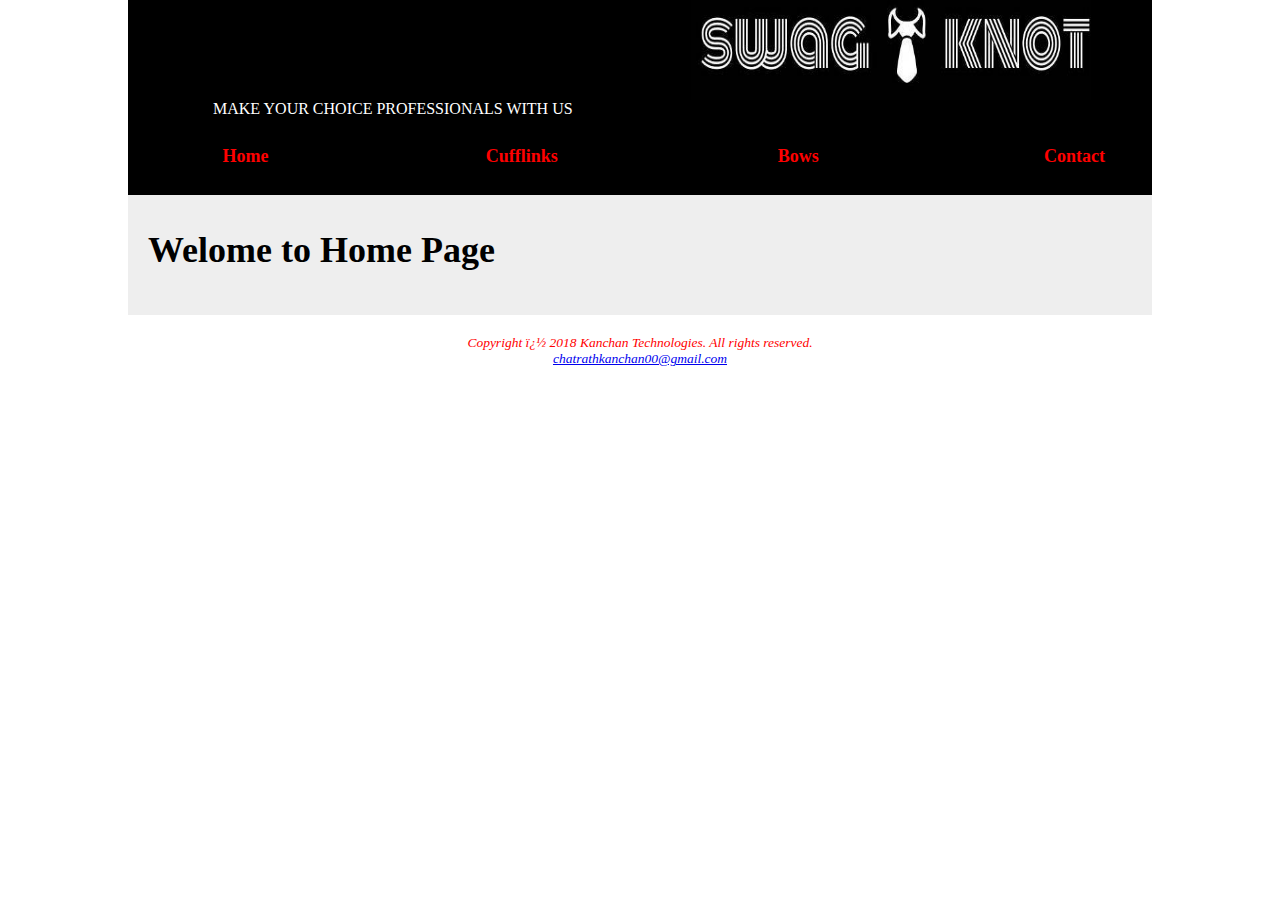
<file: index.html>
<head>
    <title>SwagkNot</title>
    <meta charset "utf-8">
    <link rel="stylesheet" href="swag.css">
    <link rel="stylesheet" href=cufflinks.html>
    <meta name="viewport" content="width=device-width, initial-scale=1.0">
</head>

<body>
    <div class="wrapper">
        <header>
            <img src="dt.jpg" alt="logo" height="100px" width="400px">
            <h1>MAKE YOUR CHOICE PROFESSIONALS WITH US</h1>
        </header>
        <nav id="nav">
            <ul>
                <li><a href="index.html">Home</a></li>
                <li><a href="Cufflinks.html">Cufflinks</a></li>
                <li><a href="bows.html">Bows</a></li>
                <li> <a href="contact.html">Contact</a></li>
            </ul>
        </nav>
        <main>

            <h1> Welome to Home Page</h1>
        </main>
    </div>
    <footer>
        Copyright � 2018 Kanchan Technologies. All rights reserved.<br>
        <a href="Mailto:kanchan">chatrathkanchan00@gmail.com</a>
    </footer>
    </div>
</body>

</html>
</file>
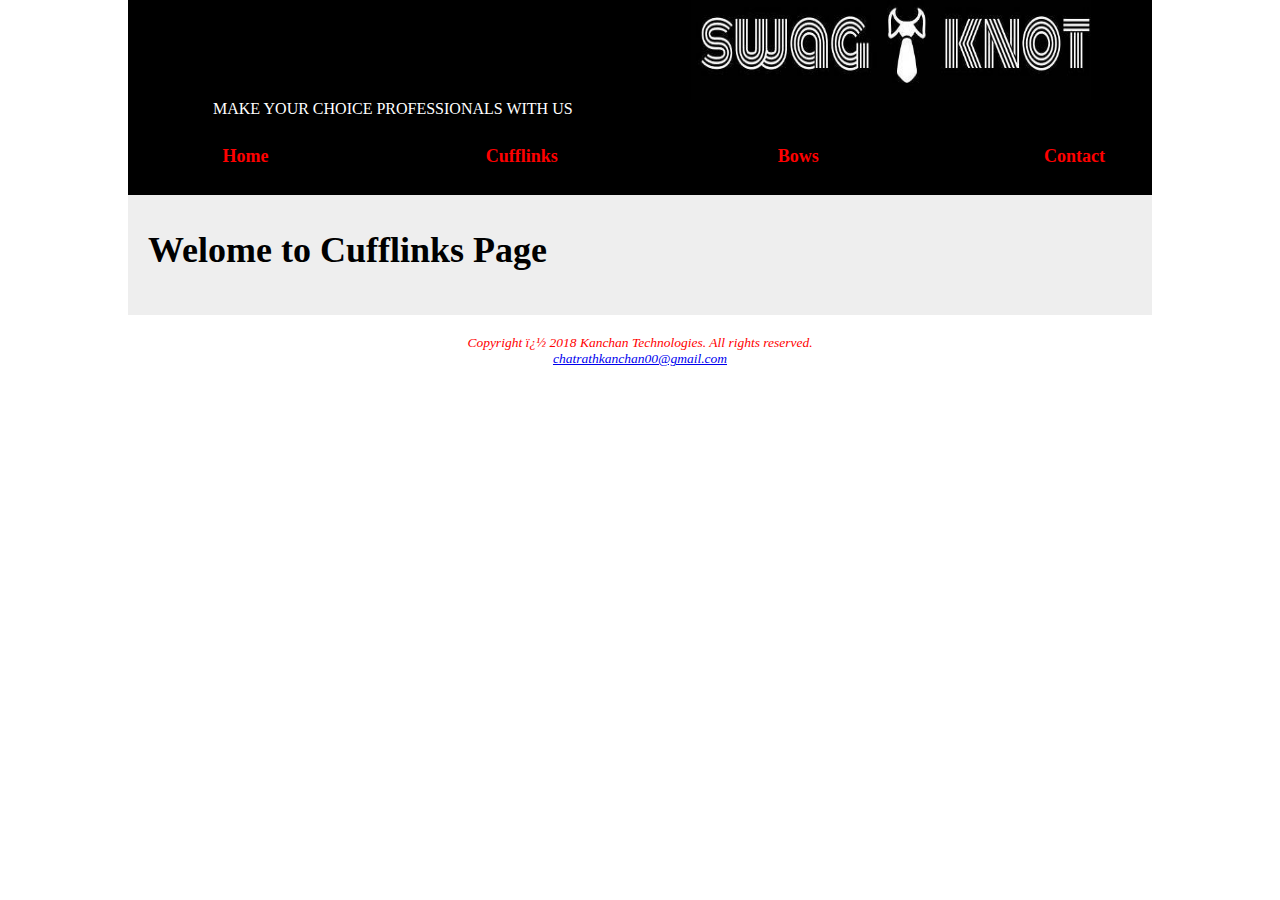
<file: cufflinks.html>
<head>
        <title>SwagkNot</title>
        <meta charset "utf-8">
        <link rel="stylesheet" href="swag.css">
        <link rel="stylesheet" href=cufflinks.html>
        <meta name="viewport" content="width=device-width, initial-scale=1.0">
    </head>
    
    <body>
        <div class="wrapper">
            <header>
                <img src="dt.jpg" alt="logo" height="100px" width="400px">
                <h1>MAKE YOUR CHOICE PROFESSIONALS WITH US</h1>
            </header>
            <nav id="nav">
                <ul>
                    <li><a href="index.html">Home</a></li>
                    <li><a href="Cufflinks.html">Cufflinks</a></li>
                    <li><a href="bows.html">Bows</a></li>
                    <li> <a href="contact.html">Contact</a></li>
                </ul>
            </nav>
            <main>
    
                <h1> Welome to Cufflinks Page</h1>
            </main>
        </div>
        <footer>
            Copyright � 2018 Kanchan Technologies. All rights reserved.<br>
            <a href="Mailto:kanchan">chatrathkanchan00@gmail.com</a>
        </footer>
        </div>
    </body>
    
    </html>
</file>
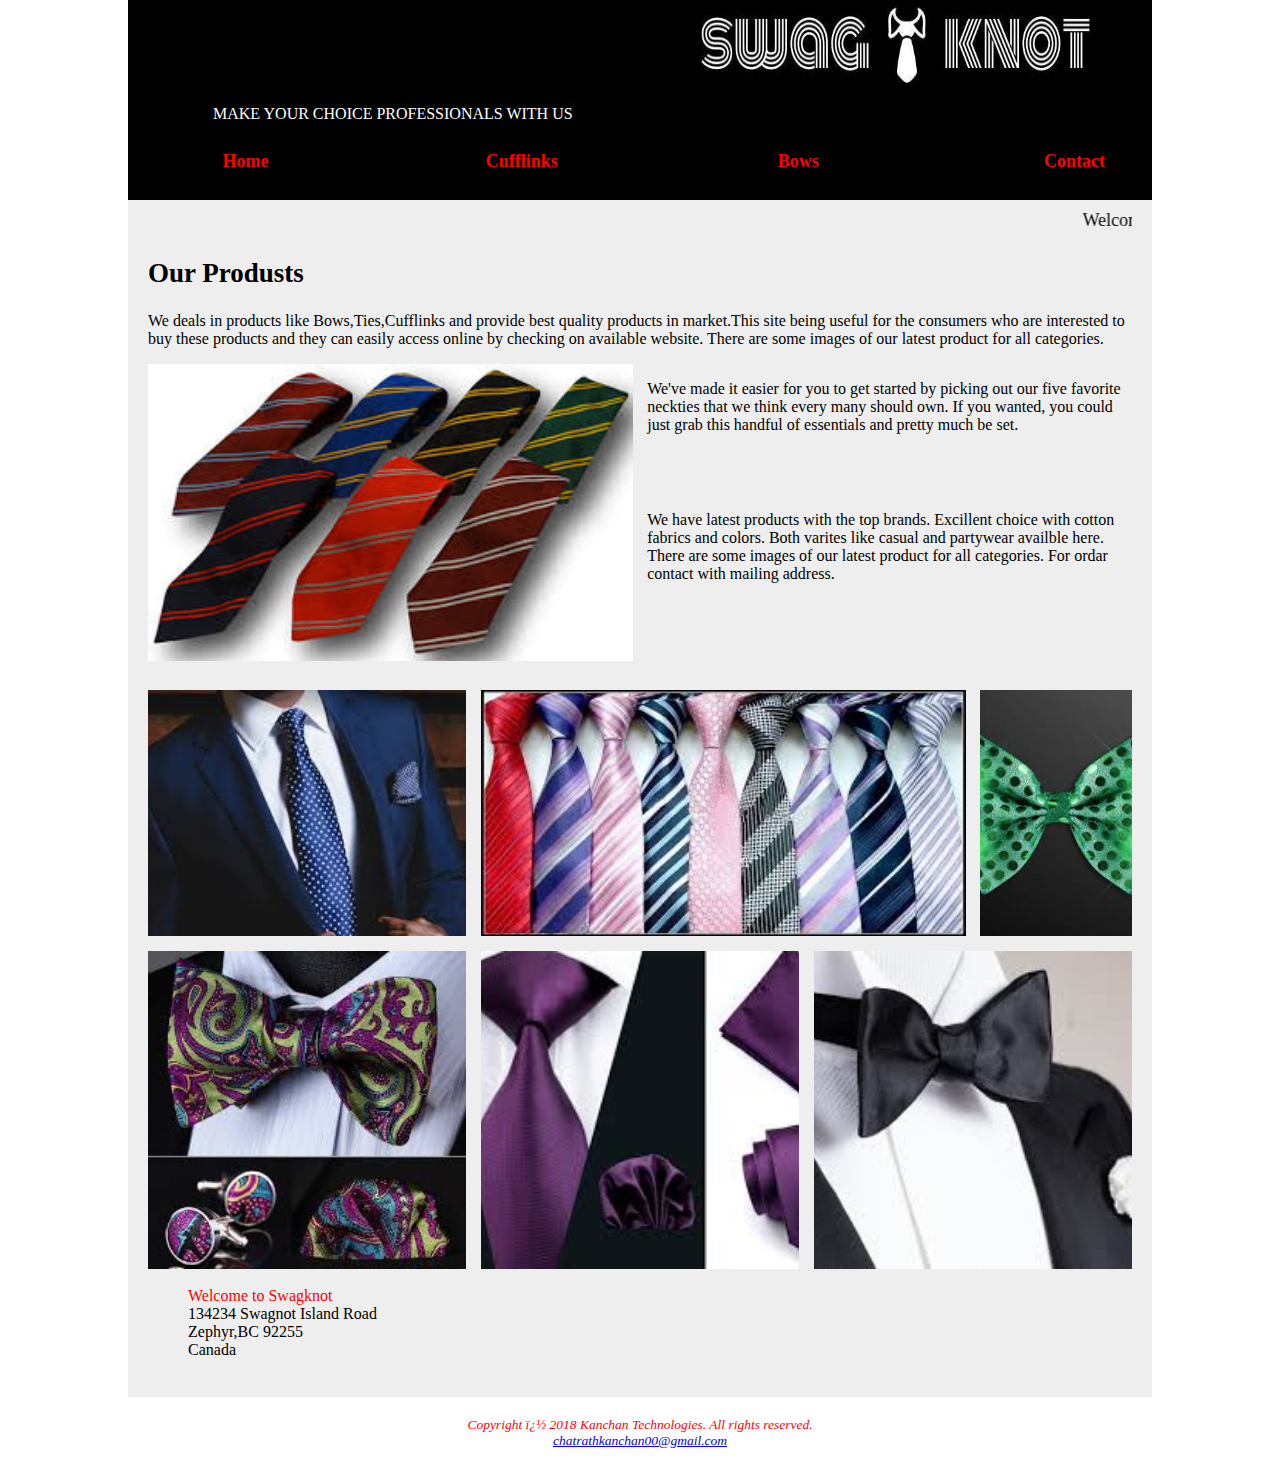
<file: project2.html>
<!doctype html>
<html lan="en">

<head>
    <title>SwagkNot</title>
    <meta charset "utf-8">
    <link rel="stylesheet" href="swag.css">
    <link rel="stylesheet" href=cufflinks.html>
    <meta name="viewport" content="width=device-width, initial-scale=1.0">
</head>

<body>
    <div class="wrapper">
        <header>
            <img src="dt.jpg" alt="logo" height="100px" width="400px">
            <h1>MAKE YOUR CHOICE PROFESSIONALS WITH US</h1>
        </header>
        <nav id="nav">
            <ul>
                <li><a href="index.html">Home</a></li>
                <li><a href="Cufflinks.html">Cufflinks</a></li>
                <li><a href="bows.html">Bows</a></li>
                <li> <a href="contact.html">Contact</a></li>
            </ul>
        </nav>
        <main>
            <marquee id="marquee">Welcome to SwagkNot</marquee>
            <h2>Our Produsts</h2>
            <p>We deals in products like <span class="focuson">Bows,Ties,Cufflinks</span> and provide best quality
                products in market.This site being useful for the consumers
                who are interested to buy these products and they can easily access online by checking on available
                website. There are some images of our latest
                product for all categories.</p>

            <div class="grid-container">
                <figure class="firstpicture">
                    <img src="multities.jpeg" alt="imgg" />
                </figure>
                <figure class="text1">
                    <p>We've made it easier for you to get started by picking out our five favorite neckties that we
                        think every many should own. If you wanted, you could just grab this handful of essentials and
                        pretty much be set.</p>
                </figure>
                <figure class="text2">
                    <p>We have latest products with the top brands. Excillent choice with cotton fabrics and colors.
                        Both varites like casual and partywear availble here. There are some images of our latest
                        product for
                        all categories. For ordar contact with mailing address.</p>
                </figure>
                <figure class="grid6">
                    <img src="greenstar.jpeg" alt="img" />
                </figure>
                <figure class="grid4">
                    <img src="images.jpg" alt="img" />
                </figure>
                <figure class="grid5">
                    <img src="tie.jpeg" alt="img" />
                </figure>

                <figure class="grid7">
                    <img src="kkk.jpg" alt="img" />
                </figure>
                <figure class="grid8">
                    <img src="800500.jpeg" alt="img" />
                </figure>
                <figure class="grid9">
                    <img src="blacktie.jpeg" alt="img" />
                </figure>
            </div>
            <figure class="focuson">
                <p><span class="focuson">Welcome to Swagknot</span><br>
                    134234 Swagnot Island Road<br>
                    Zephyr,BC 92255<br>
                    Canada
                </p>
            </figure>
        </main>

        <footer>
            Copyright � 2018 Kanchan Technologies. All rights reserved.<br>
            <a href="Mailto:kanchan">chatrathkanchan00@gmail.com</a>
        </footer>
    </div>
</body>

</html>
</file>
<file: swag.css>
body {
  background-color: linear-gradient(#ecf2f9, #ffe6ff);
}

.focuson .focuson {
  color: red;
  font-size: 16px;
  font-family: open sans sans-serif;
}

:root {
  box-sizing: border-box;
  font-size: 16px;
}

:root {
  font-size: 1.125em;
}

*,
*::before,
*::after {
  box-sizing: inherit;
  font-family: open sans sans-serif;
}

body {
  margin: 0;
}

.wrapper {
  margin: auto;
  background-color: white;
  width: 80%;
  min-width: 960px;
  max-width: 2048px;
}

header {
  background-color: black;
}
header img {
  margin-left: 55%;
}
header h1 {
  padding-bottom: 30px -5;
  text-align: left;
  font-size: 16px;
  font-weight: lighter;
  margin: 0px 85px 0px;
  color: white;
}
@media (max-width: 55em) {
  header img {
    margin-left: 20%;
  }
}
@media (max-width: 55em) and (max-width: 25em) {
  header img {
    margin-left: 0;
    height: 100px;
    width: 400px;
  }
  header h1 {
    font-size: 12px;
  }
}

#nav {
  background-color: black;
  text-align: center;
  padding: 10px;
}
#nav ul {
  display: flex;
  justify-content: space-between;
  width: 100%;
}
@media (max-width: 25em) {
  #nav ul {
    display: flex;
    flex-direction: column;
    text-align: center;
    margin-left: 10%;
  }
}
#nav li {
  width: 14%;
}
@media (max-width: 25em) {
  #nav li {
    border-bottom: 0.1em solid white;
  }
}
#nav a {
  color: red;
  text-decoration: none;
  font-weight: bold;
  flex: 1 1 0;
}
#nav a:hover {
  color: white;
}

main {
  padding: 10px 20px 20px 20px;
  display: block;
  background-color: #eee;
}

p {
  font-size: 16px;
}
@media (max-width: 25em) {
  p {
    width: 20em;
  }
}

.grid-container img {
  object-fit: cover;
  max-width: 100%;
  flex: 1;
}
@media (max-width: 25em) {
  .grid-container img {
    object-fit: cover;
    width: 100%;
  }
}

.grid-container {
  display: grid;
  grid-template-columns: repeat(6, 1fr);
  grid-auto-rows: repeat(11, 1fr);
  grid-gap: 0.8em;
  grid-auto-flow: dense;
}
@media (max-width: 25em) {
  .grid-container {
    display: flex;
    flex-direction: column;
    width: 20em;
  }
}

.grid-container > figure {
  display: flex;
  flex-direction: column;
  margin: 0;
}

.firstpicture {
  grid-row: 1/4;
  grid-column: 1/4;
}
@media (max-width: 25em) {
  .firstpicture {
    width: 20em;
  }
}

.text1 {
  grid-row: 1/2;
  grid-column: 4/7;
  font-size: 16px;
}
@media (max-width: 25em) {
  .text1 {
    width: 20em;
  }
}

.grid6 {
  grid-row: 5/7;
  grid-column: 6/7;
}
@media (max-width: 25em) {
  .grid6 {
    width: 20em;
  }
}

.grid4 {
  grid-row: 5/7;
  grid-column: 1/3;
}
@media (max-width: 25em) {
  .grid4 {
    width: 20em;
  }
}

.text2 {
  grid-row: 2/4;
  grid-column: 4/7;
  font-size: 16px;
}
@media (max-width: 25em) {
  .text2 {
    width: 20em;
  }
}

.grid5 {
  grid-row: 5/7;
  grid-column: 3/6;
}
@media (max-width: 25em) {
  .grid5 {
    width: 20em;
  }
}

.grid7 {
  grid-row: 7/8;
  grid-column: 1/3;
}
@media (max-width: 25em) {
  .grid7 {
    width: 20em;
  }
}

.grid8 {
  grid-row: 7/8;
  grid-column: 3/5;
}
@media (max-width: 25em) {
  .grid8 {
    width: 20em;
  }
}

.grid9 {
  grid-row: 7/8;
  grid-column: 5/7;
}
@media (max-width: 25em) {
  .grid9 {
    width: 20em;
  }
}

.focuson {
  grid-row: 9/11;
  grid-column: 1/5;
}

footer {
  padding: 20px;
  font-size: 75%;
  font-style: italic;
  color: red;
  text-align: center;
  background-color: linear-gradient(#ecf2f9, #ffe6ff);
}
@media (max-width: 25em) {
  footer {
    text-align: left;
  }
}

/*# sourceMappingURL=swag.css.map */
</file>
